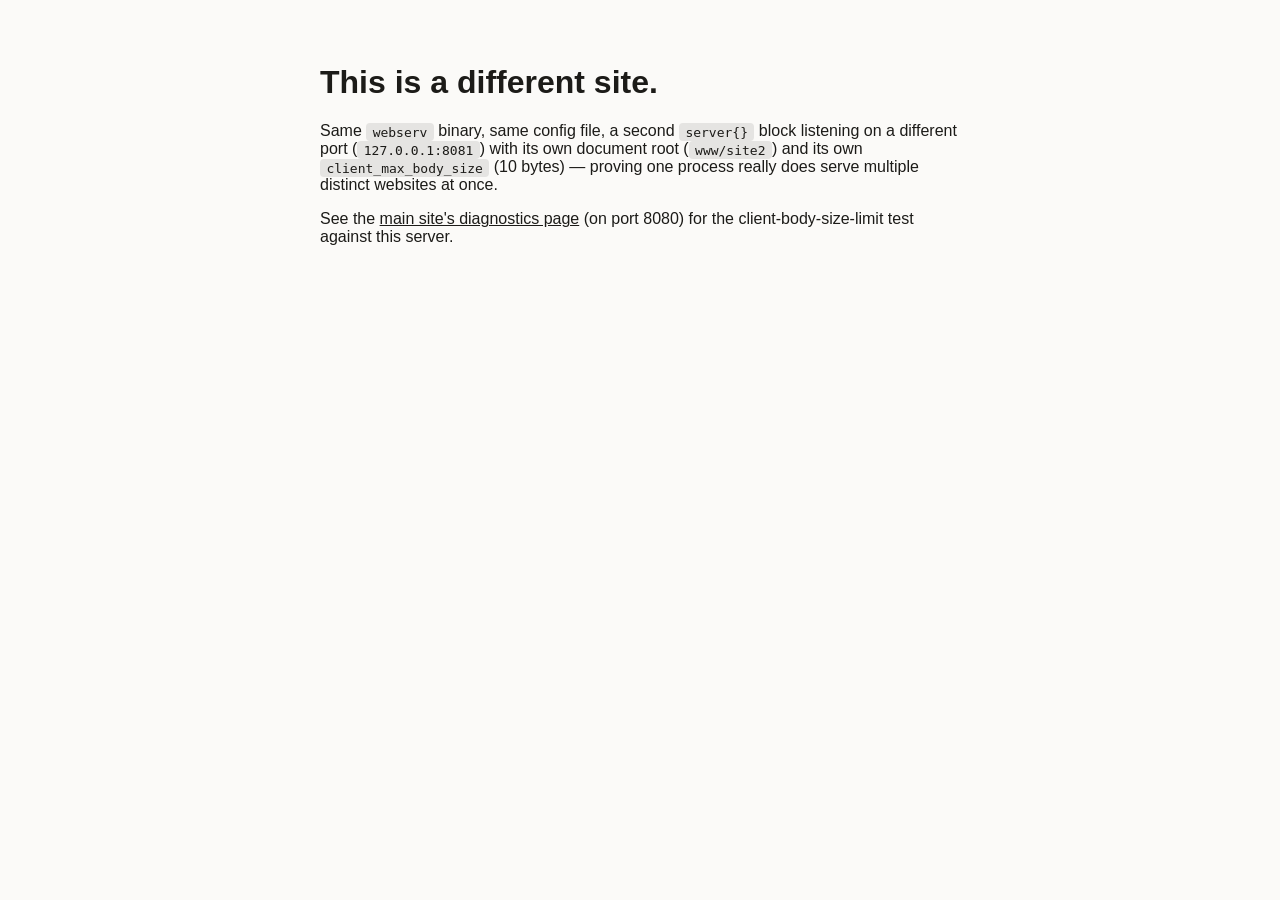
<file: www/site2/index.html>
<!DOCTYPE html>
<html lang="en">
<head>
<meta charset="utf-8">
<title>Second site — webserv :8081</title>
<style>
  body { font-family: -apple-system, sans-serif; max-width: 40rem; margin: 4rem auto; padding: 0 1.5rem;
         color: #1c1b18; background: #fbfaf8; }
  @media (prefers-color-scheme: dark) { body { color: #f2efe9; background: #171614; } }
  code { background: rgba(128,128,128,.18); padding: .1rem .4rem; border-radius: 4px; }
</style>
</head>
<body>
<h1>This is a different site.</h1>
<p>Same <code>webserv</code> binary, same config file, a second
<code>server{}</code> block listening on a different port
(<code>127.0.0.1:8081</code>) with its own document root
(<code>www/site2</code>) and its own <code>client_max_body_size</code>
(10 bytes) — proving one process really does serve multiple distinct
websites at once.</p>
<p>See the <a href="http://127.0.0.1:8080/dashboard.html" style="color:inherit">main site's diagnostics page</a>
(on port 8080) for the client-body-size-limit test against this server.</p>
</body>
</html>
</file>
